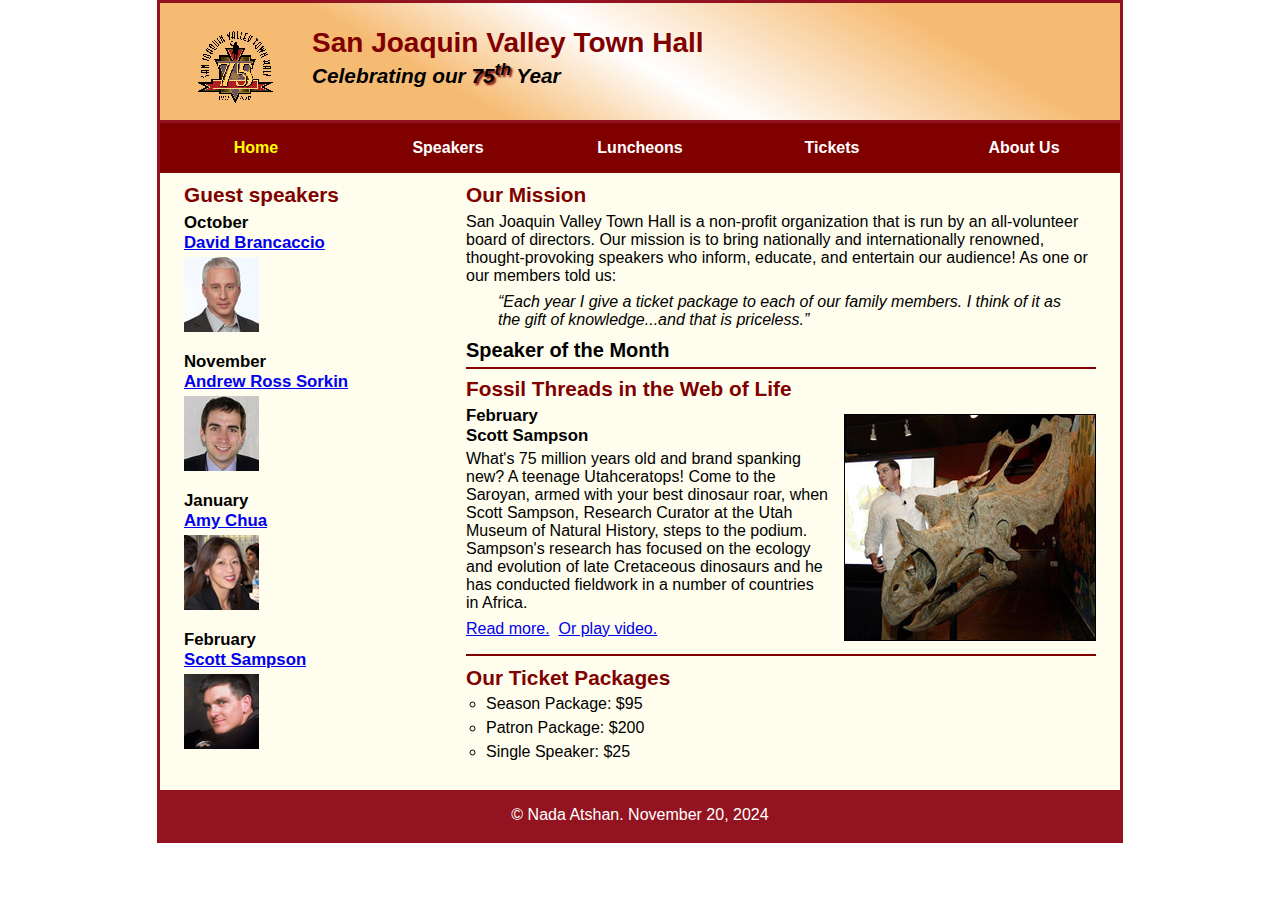
<file: index.html>
<!DOCTYPE html>
<html lang="en">

<head>
	<meta charset="utf-8">
	<meta name = "viewport" content = "width=device-width, initial-scale = 1">
	<title>San Joaquin Valley Town Hall</title>
	<link rel="shortcut icon" href="https://nsatshan.github.io/A11/images/favicon.ico">
	<link rel="stylesheet" href="https://nsatshan.github.io/A11/stylesheets/c8_main.css">
	<link rel="stylesheet" href="https://nsatshan.github.io/A11/stylesheets/slicknav.css">
	<script src = "https://code.jquery.com/jquery-3.6.0.min.js"></script>
	<script src = "https://nsatshan.github.io/A11/js/jquery.slicknav.min.js"></script>
	<script type = "text/javascript">
		$(document).ready(function(){
				$('#nav_menu').slicknav({prependTo:"#mobile_menu"});
		});
	</script>
	
	
</head>

<body>
	<header>
		<img src="https://nsatshan.github.io/A11/images/town_hall_logo.gif" alt="Town Hall logo" height="80">
		<h2>San Joaquin Valley Town Hall</h2>
		<h3>Celebrating our <span class="shadow">75<sup>th</sup></span> Year</h3>
	</header>
	
	<nav id="mobile_menu"></nav>
	<nav id="nav_menu">
    	<ul>
        	<li><a href="index.html" class="current">Home</a></li>
        	<li><a href="speakers.html">Speakers</a></li>
        	<li><a href="luncheons.html">Luncheons</a></li>
        	<li><a href="tickets.html">Tickets</a></li>
        	<li><a href="aboutus.html"> About Us</a>
            	<ul>
                	<li><a href="#">Our History</a></li>
                	<li><a href="#">Board of Directors</a></li>
                	<li><a href="#">Past Speakers</a></li>
                	<li><a href="#">Contact Information</a></li>
            	</ul>
        	</li>
    	</ul>
	</nav>
	<main>
		<section>
			<h2>Our Mission</h2>
			<p>San Joaquin Valley Town Hall is a non-profit organization that is run by an 
			   all-volunteer board of directors. Our mission is to bring nationally and 
			   internationally renowned, thought-provoking speakers who inform, educate, 
			   and entertain our audience! As one or our members told us:</p>
			<blockquote>&ldquo;Each year I give a ticket package to each of our family members. 
			I think of it as the gift of knowledge...and that is priceless.&rdquo;</blockquote>
			
			<h1>Speaker of the Month</h1>
			<article>
				<h2>Fossil Threads in the Web of Life</h2>
				<img src="https://nsatshan.github.io/A11/images/sampson_dinosaur.jpg" alt="Scott Sampson with dinosaur">
				<h3>February<br>
				Scott Sampson</h3>
				<p>What's 75 million years old and brand spanking new? A teenage Utahceratops! 
				Come to the Saroyan, armed with your best dinosaur roar, when Scott Sampson, Research 
				Curator at the Utah Museum of Natural History, steps to the podium. Sampson's research 
				has focused on the ecology and evolution of late Cretaceous dinosaurs and he has conducted 
				fieldwork in a number of countries in Africa.</p>
				<p>
					<a href="https://nsatshan.github.io/A11/speakers/c6_sampson.html">Read more.</a>&nbsp;
					<a href="media/sampson.mp4" target="_blank">Or play video.</a>
				</p>
			</article>
			
			<h2>Our Ticket Packages</h2>
			<ul>
				<li>Season Package: $95</li>
				<li>Patron Package: $200</li>
				<li>Single Speaker: $25</li>
			</ul>
		</section>
		<aside>
			<h2>Guest speakers</h2>
			<h3>October<br><a href="https://nsatshan.github.io/A11/speakers/DavidBrancaccio.html">David Brancaccio</a></h3>
			<img src="https://nsatshan.github.io/A11/images/brancaccio75.jpg" alt="David Brancaccio photo">
			
			<h3>November<br><a href="https://nsatshan.github.io/A11/speakers/Sorkin.html">Andrew Ross Sorkin</a></h3>
			<img src="https://nsatshan.github.io/A11/images/sorkin75.jpg" alt="Andrew Ross Sorkin photo">
			
			<h3>January<br><a href="https://nsatshan.github.io/A11/speakers/Chua.html">Amy Chua</a></h3>
			<img src="https://nsatshan.github.io/A11/images/chua75.jpg" alt="Amy Chua photo">
			
			<h3>February<br><a href="https://nsatshan.github.io/A11/speakers/c6_sampson.html">Scott Sampson</a></h3>
			<img src="https://nsatshan.github.io/A11/images/sampson75.jpg" alt="Scott Sampson photo">
		</aside>
	</main>
	<footer>
		<p>&copy; Nada Atshan. November 20, 2024</p>
	</footer>
</body>
</html>
</file>
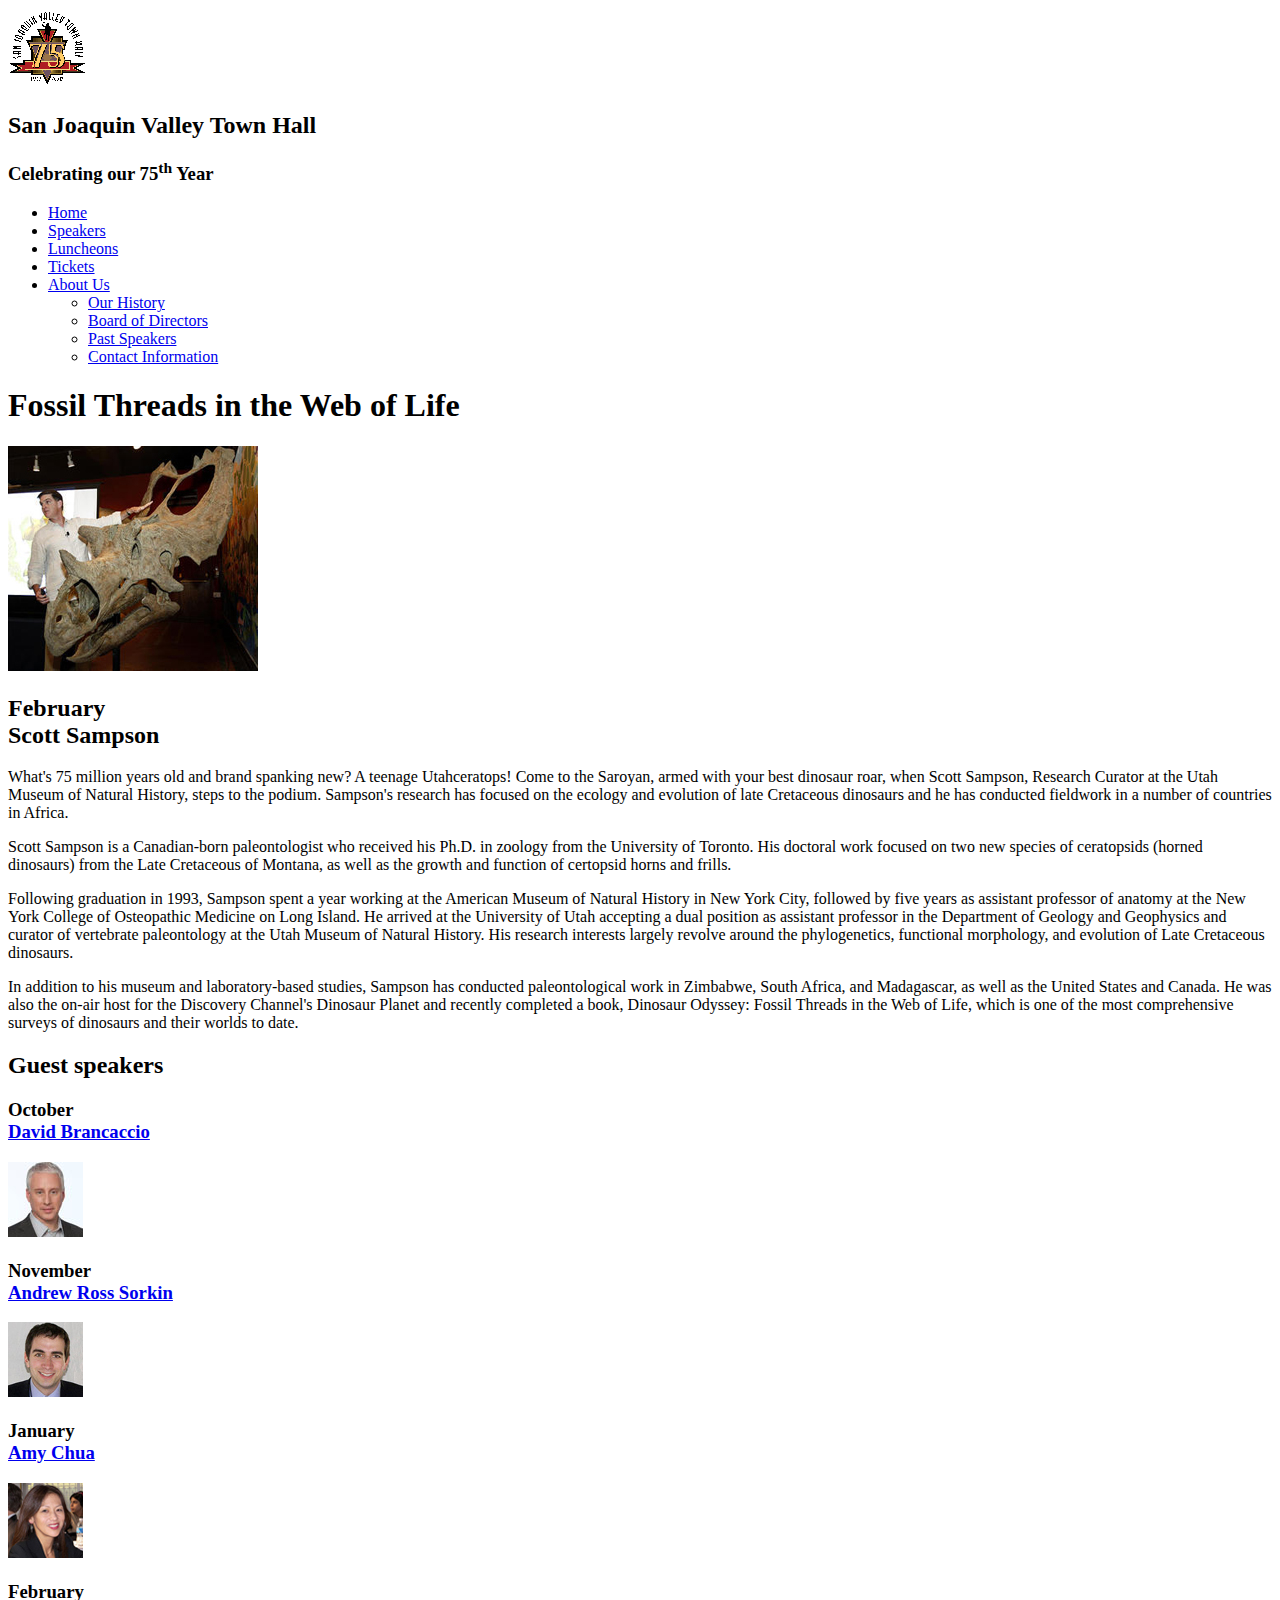
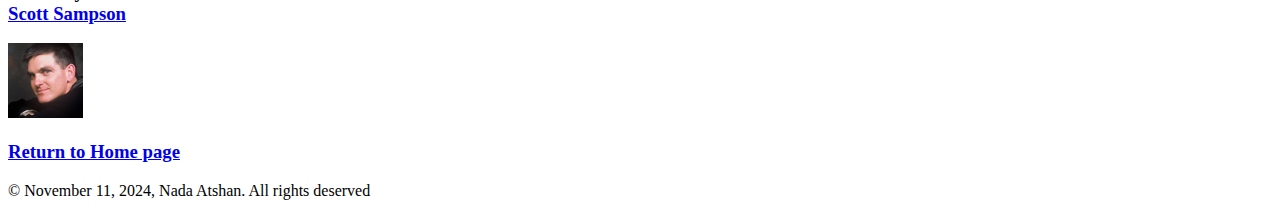
<file: speakers/c6_sampson.html>
<!DOCTYPE html>
<html lang="en">

<head>
	<meta charset="utf-8">
	<title>San Joaquin Valley Town Hall</title>
	<link rel="shortcut icon" href="https://nsatshan.github.io/A11/images/favicon.ico">
	<link rel="stylesheet" href="https://nsatshan.github.io/A09/stylesheets/c7_speaker.css">
</head>

<body>
	<header>
		<img src="https://nsatshan.github.io/A11/images/town_hall_logo.gif" alt="Town Hall logo" height="80">
		<h2>San Joaquin Valley Town Hall</h2>
		<h3>Celebrating our <span class="shadow">75<sup>th</sup></span> Year</h3>
	</header>
	
	<nav id="nav_menu">
    	<ul>
        	<li><a href="index.html" class="current">Home</a></li>
        	<li><a href="speakers.html">Speakers</a></li>
        	<li><a href="luncheons.html">Luncheons</a></li>
        	<li><a href="tickets.html">Tickets</a></li>
        	<li><a href="aboutus.html"> About Us</a>
            	<ul>
                	<li><a href="#">Our History</a></li>
                	<li><a href="#">Board of Directors</a></li>
                	<li><a href="#">Past Speakers</a></li>
                	<li><a href="#">Contact Information</a></li>
            	</ul>
        	</li>
    	</ul>
	</nav>
	<main>
		<section>
			<h1>Fossil Threads in the Web of Life</h1>
			<article>
				<img src="https://nsatshan.github.io/A11/images/sampson_dinosaur.jpg" alt="Scott Sampson with dinosaur">
				<h2>February<br>Scott Sampson</h2>
				
				<p>What's 75 million years old and brand spanking new? A teenage Utahceratops! Come to the 
				   Saroyan, armed with your best dinosaur roar, when Scott Sampson, Research Curator at the 
				   Utah Museum of Natural History, steps to the podium. Sampson's research has focused on the 
				   ecology and evolution of late Cretaceous dinosaurs and he has conducted fieldwork in a number 
				   of countries in Africa.</p>
				   
				<p>Scott Sampson is a Canadian-born paleontologist who received his Ph.D. in zoology from the 
				   University of Toronto. His doctoral work focused on two new species of ceratopsids (horned 
				   dinosaurs) from the Late Cretaceous of Montana, as well as the growth and function of certopsid 
				   horns and frills.</p>
				   
				<p>Following graduation in 1993, Sampson spent a year working at the American Museum of Natural 
				   History in New York City, followed by five years as assistant professor of anatomy at the New 
				   York College of Osteopathic Medicine on Long Island. He arrived at the University of Utah 
				   accepting a dual position as assistant professor in the Department of Geology and Geophysics 
				   and curator of vertebrate paleontology at the Utah Museum of Natural History. His research 
				   interests largely revolve around the phylogenetics, functional morphology, and evolution of 
				   Late Cretaceous dinosaurs.</p>
				   
				<p>In addition to his museum and laboratory-based studies, Sampson has conducted paleontological 
				   work in Zimbabwe, South Africa, and Madagascar, as well as the United States and Canada. He was 
				   also the on-air host for the Discovery Channel's Dinosaur Planet and recently completed a book, 
				   Dinosaur Odyssey: Fossil Threads in the Web of Life, which is one of the most 
				   comprehensive surveys of dinosaurs and their worlds to date.</p>
				   
			</article>
		</section>
		
		<aside>
		
			<h2>Guest speakers</h2>
			<h3>October<br><a href="https://nsatshan.github.io/A11/speakers/DavidBrancaccio.html">David Brancaccio</a></h3>
			<img src="https://nsatshan.github.io/A11/images/brancaccio75.jpg" alt="David Brancaccio photo">
			
			<h3>November<br><a href="https://nsatshan.github.io/A11/speakers/Sorkin.html">Andrew Ross Sorkin</a></h3>
			<img src="https://nsatshan.github.io/A11/images/sorkin75.jpg" alt="Andrew Ross Sorkin photo">
			
			<h3>January<br><a href="https://nsatshan.github.io/A11/speakers/Chua.html">Amy Chua</a></h3>
			<img src="https://nsatshan.github.io/A11/images/chua75.jpg" alt="Amy Chua photo">
			
			<h3>February<br><a href="https://nsatshan.github.io/A11/speakers/c6_sampson.html">Scott Sampson</a></h3>
			<img src="https://nsatshan.github.io/A11/images/sampson75.jpg" alt="Scott Sampson photo">
			
			<h3><a href="https://nsatshan.github.io/A11/index.html">Return to Home page</a></h3>
		</aside>
	</main>
	<footer>
		<p>&copy; November 11, 2024, Nada Atshan. All rights deserved</p>
	</footer>
</body>
</html>
</file>
